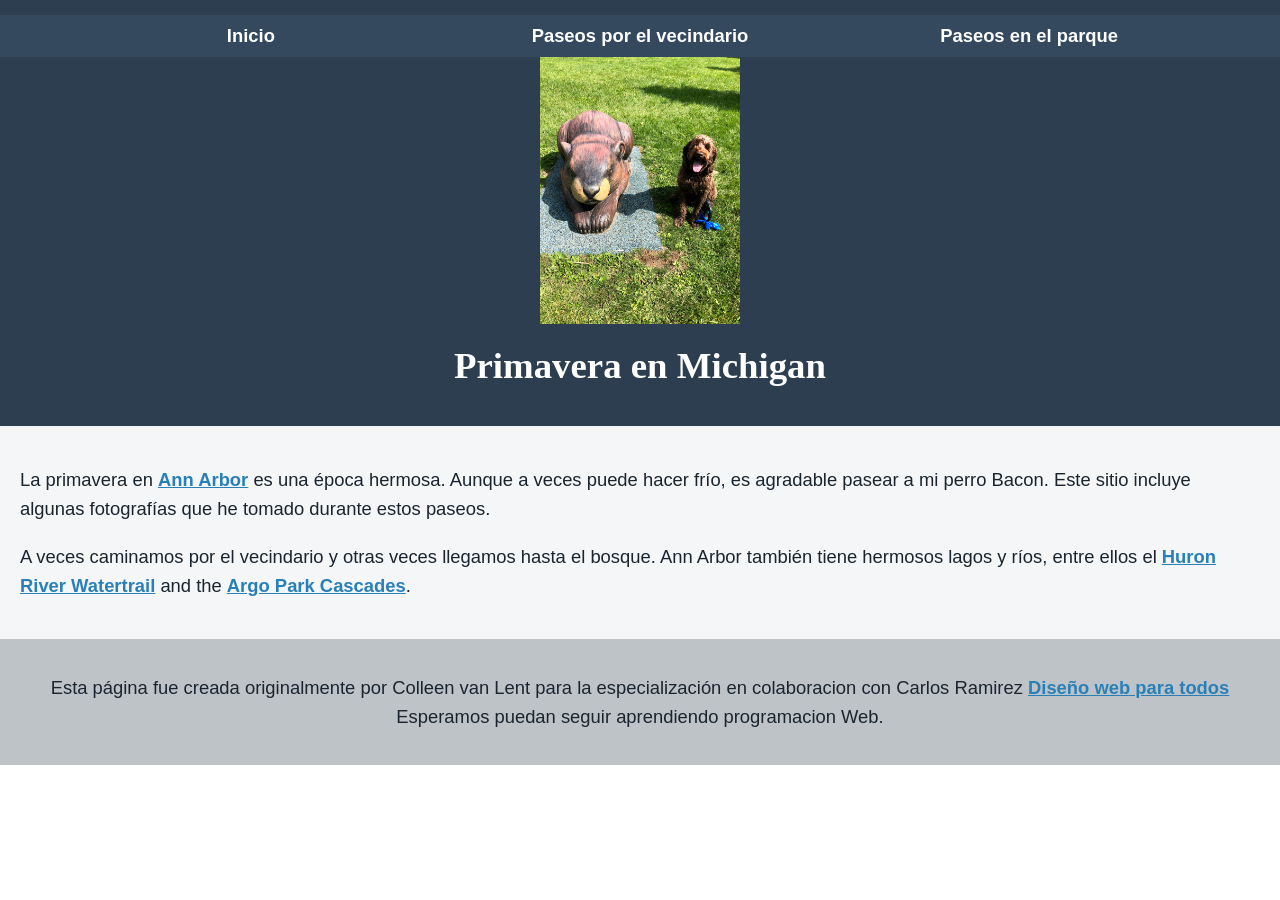
<file: index.html>
<!DOCTYPE html>
<html lang="es">
<head>
  <meta charset="utf-8">
  <meta name="viewport" content="width=device-width">
  <title>Primavera en Michigan</title>
  <link rel="stylesheet" href="css/style.css">
</head>
<body>
  <header>
    <nav>
      <ul>
        <li><a href="index.html">Inicio</a></li>
        <li><a href="neighborhood.html">Paseos por el vecindario</a></li>
        <li><a href="parks.html">Paseos en el parque</a></li>
      </ul>
    </nav>
    <img src="images/BaconGallupPark.jpg" width="200" alt="Labradoodle marrón sentado junto a una estatua.">
    <h1>Primavera en Michigan</h1>
  </header>
  <main>
    <p>La primavera en <a href="https://www.michigan.org/city/ann-arbor">Ann Arbor</a> es una época hermosa. Aunque
      a veces puede hacer frío, es agradable pasear a mi perro Bacon. Este sitio incluye algunas fotografías que he
      tomado durante estos paseos.</p>
    <p>A veces caminamos por el vecindario y otras veces llegamos hasta el bosque. Ann Arbor también tiene hermosos
      lagos y ríos, entre ellos el <a
        href="https://www.annarbor.org/things-to-do/recreation-outdoors/huron-river/">Huron River Watertrail</a> and
      the <a href="https://www.a2gov.org/departments/Parks-Recreation/parks-places/argo/pages/default.aspx">Argo Park
        Cascades</a>.</p>
  </main>
  <footer>
    <p>Esta página fue creada originalmente por Colleen van Lent para la especialización en colaboracion con Carlos Ramirez <a
        href="https://www.coursera.org/specializations/web-design"> Diseño web para todos</a>
      Esperamos puedan seguir aprendiendo programacion Web.</p>
  </footer>
</body>
</html>
</file>
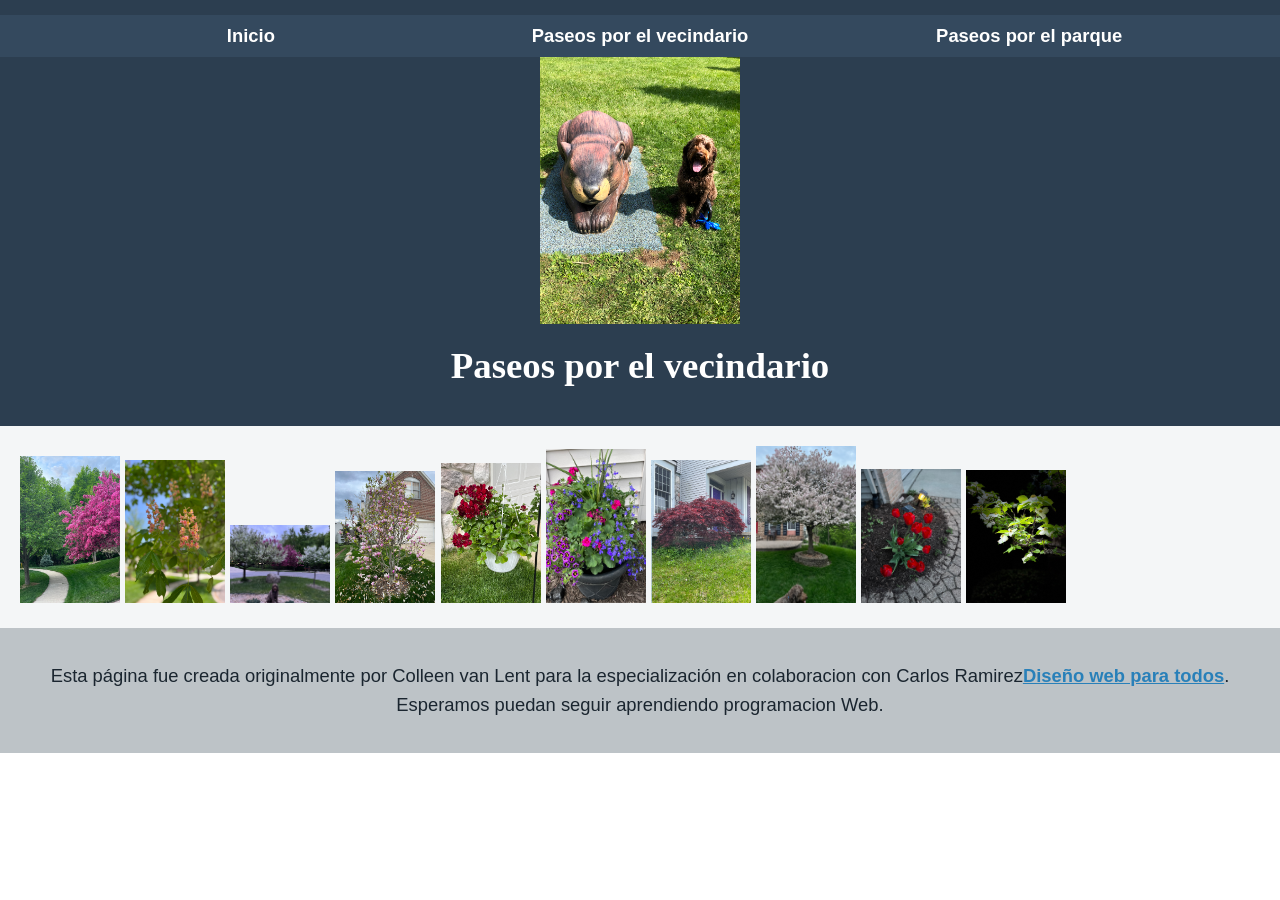
<file: neighborhood.html>
<!DOCTYPE html>
<html lang="es">
<head>
  <meta charset="utf-8">
  <meta name="viewport" content="width=device-width">
  <title>Paseo por el vecindario</title>
  <link rel="stylesheet" href="css/style.css">
</head>
<body>
  <header>
    <nav>
      <ul>
        <li><a href="index.html">Inicio</a></li>
        <li><a href="neighborhood.html">Paseos por el vecindario</a></li>
        <li><a href="parks.html">Paseos por el parque</a></li>
      </ul>
    </nav>
    <img src="images/BaconGallupPark.jpg" width="200" alt="Labradoodle marrón sentado junto a una estatua.">
    <h1>Paseos por el vecindario</h1>
  </header>
  <main>
    <div>
      <img src="images/bend_in_the_road.png"
        alt="un árbol morado contrasta con los árboles de hojas verdes junto a una curva del camino" width="100">
      <img src="images/pink_blossoms.png" alt="pequeñas flores rosadas en un árbol de hojas verdes" width="100">
      <img src="images/blooming_trees.png" alt="labradoodle marrón sentado frente a árboles con flores blancas y moradas"
        width="100">
      <img src="images/falling_petals.png" alt="un tulipanero morado que empieza a soltar sus pétalos" width="100">
      <img src="images/hanging_plants.png" alt="plantas rojas y verdes en una cesta decorativa colgante" width="100">
      <img src="images/potted_plants.png" alt="una maceta decorativa con plantas de colores brillantes"
        width="100">
      <img src="images/red_maple.png" alt="un pequeño arce japonés frente a una puerta morada" width="100">
      <img src="images/tree_with_white_blooms.png"
        alt="labradoodle marrón sentado frente a un árbol con flores blancas" width="100">
      <img src="images/tulips.png" alt="tulipanes rojos brillantes frente a una lámpara de jardín" width="100">
      <img src="images/white_buds_on_tree.png" alt="imagen artística de flores blancas en un árbol verde sobre un fondo oscuro"
        width="100">
    </div>
  </main>
  <footer>
    <p>Esta página fue creada originalmente por Colleen van Lent para la especialización en colaboracion con Carlos Ramirez<a
        href="https://www.coursera.org/specializations/web-design">Diseño web para todos</a>.
      Esperamos puedan seguir aprendiendo programacion Web.</p>
  </footer>
</body>
</html>
</file>
<file: css/style.css>
body {
  font-family: 'Segoe UI', Tahoma, Geneva, Verdana, sans-serif;
  font-size: 115%;
  color: #2b2b2b;
  margin: 0;
}

ul {
  list-style-type: none;
  padding: 0;
  margin: 0;
}

header {
  background-color: #2c3e50;
  padding: 15px 0;
  text-align: center;
}

nav {
  background-color: #34495e;
  padding: 10px 0;
}

li {
  display: inline-block;
  width: 30%;
  text-align: center;
}

nav a {
  color: #ffffff;
  text-decoration: none;
  font-weight: bold;
}

h1 {
  text-align: center;
  font-family: 'Georgia', serif;
  color: #ffffff;
  margin-top: 15px;
}

main {
  background-color: #f4f6f7;
  font-size: 100%;
  padding: 20px;
}

p {
  line-height: 1.6;
  color: #1a252f;
}

main a, footer a {
  color: #2980b9;
  font-weight: bold;
}

footer {
  background-color: #bdc3c7;
  padding: 15px;
  text-align: center;
}
</file>
